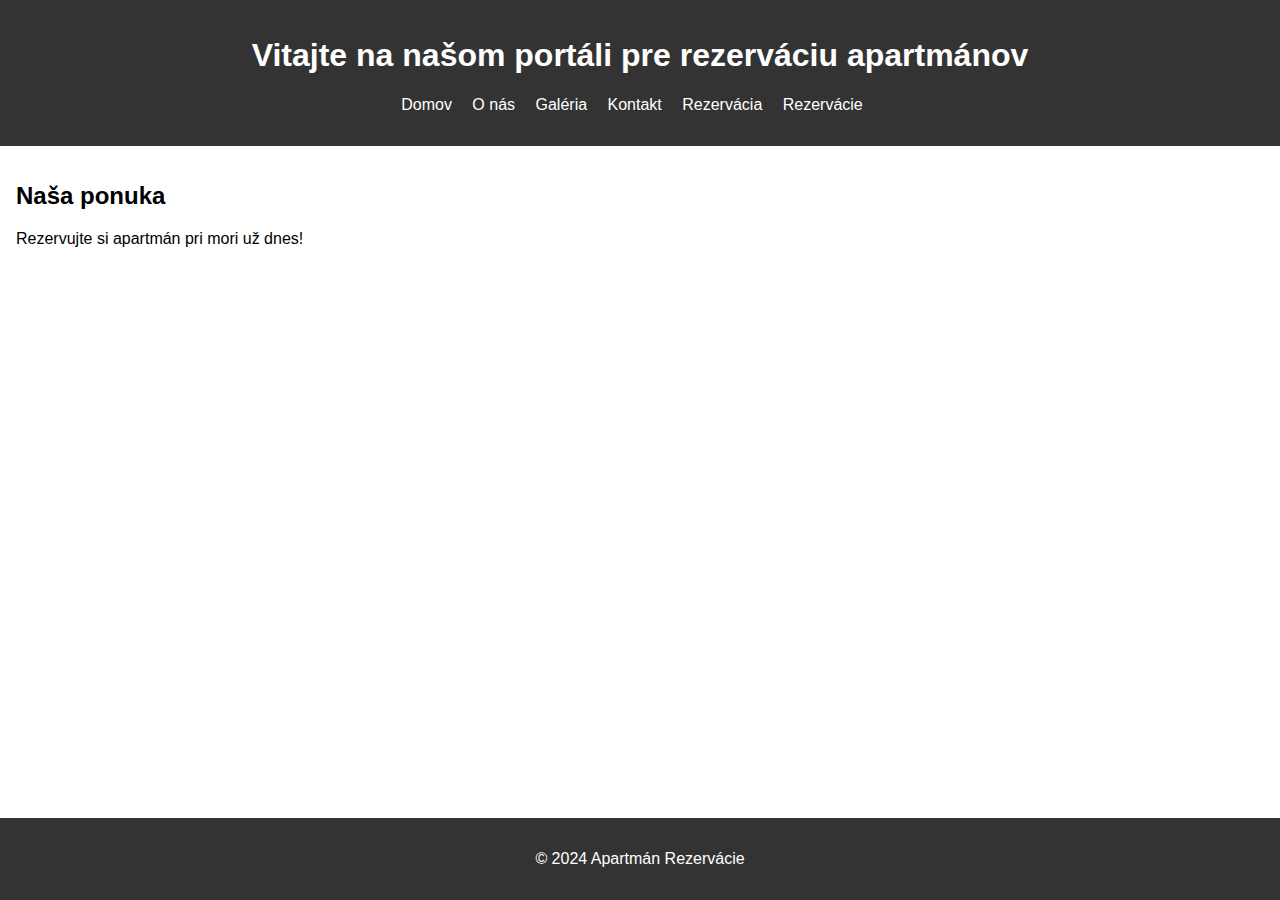
<file: index.html>
<!DOCTYPE html>
<html lang="sk">
<head>
    <meta charset="UTF-8">
    <meta name="viewport" content="width=device-width, initial-scale=1.0">
    <link rel="stylesheet" href="styles.css">
    <title>Rezervácia Apartmánov</title>
</head>
<body>
    <header>
        <h1>Vitajte na našom portáli pre rezerváciu apartmánov</h1>
        <nav>
            <ul>
                <li><a href="index.html">Domov</a></li>
                <li><a href="about.html">O nás</a></li>
                <li><a href="gallery.html">Galéria</a></li>
                <li><a href="contact.html">Kontakt</a></li>
                <li><a href="reservation.html">Rezervácia</a></li>
                <li><a href="reservations.html">Rezervácie</a></li>
            </ul>
        </nav>
    </header>
    <main>
        <h2>Naša ponuka</h2>
        <p>Rezervujte si apartmán pri mori už dnes!</p>
    </main>
    <footer>
        <p>&copy; 2024 Apartmán Rezervácie</p>
    </footer>
</body>
</html>
</file>
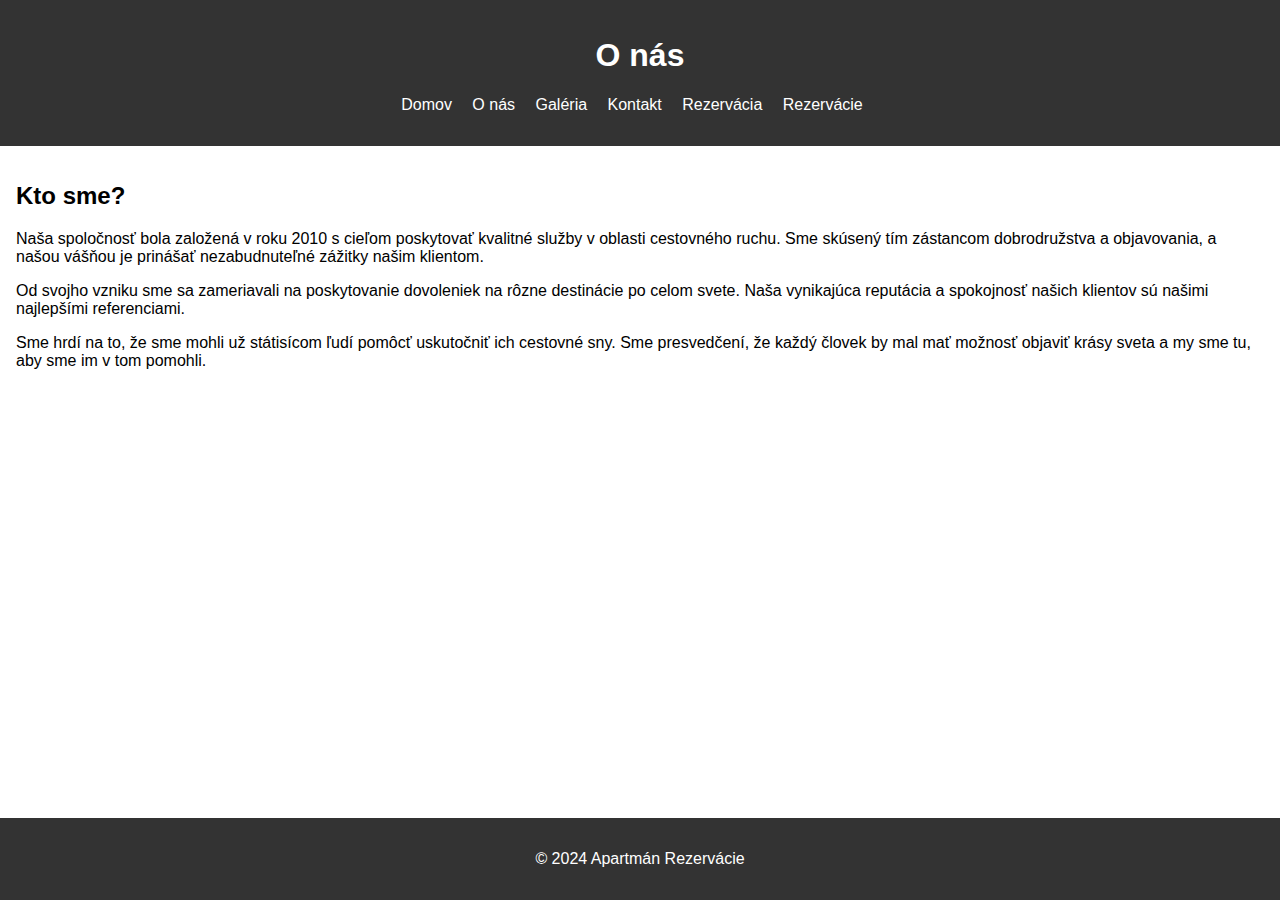
<file: about.html>
<!DOCTYPE html>
<html lang="sk">
<head>
    <meta charset="UTF-8">
    <meta name="viewport" content="width=device-width, initial-scale=1.0">
    <link rel="stylesheet" href="styles.css">
    <title>O nás</title>
</head>
<body>
    <header>
        <h1>O nás</h1>
        <nav>
            <ul>
                <li><a href="index.html">Domov</a></li>
                <li><a href="about.html">O nás</a></li>
                <li><a href="gallery.html">Galéria</a></li>
                <li><a href="contact.html">Kontakt</a></li>
                <li><a href="reservation.html">Rezervácia</a></li>
                <li><a href="reservations.html">Rezervácie</a></li>
            </ul>
        </nav>
    </header>
    <main>
        <h2>Kto sme?</h2>
        Naša spoločnosť bola založená v roku 2010 s cieľom poskytovať kvalitné služby v oblasti cestovného ruchu. Sme skúsený tím zástancom dobrodružstva a objavovania, a našou vášňou je prinášať nezabudnuteľné zážitky našim klientom.</p>
        <p>Od svojho vzniku sme sa zameriavali na poskytovanie dovoleniek na rôzne destinácie po celom svete. Naša vynikajúca reputácia a spokojnosť našich klientov sú našimi najlepšími referenciami.</p>
        <p>Sme hrdí na to, že sme mohli už státisícom ľudí pomôcť uskutočniť ich cestovné sny. Sme presvedčení, že každý človek by mal mať možnosť objaviť krásy sveta a my sme tu, aby sme im v tom pomohli.</p>
    </main>
    <footer>
        <p>&copy; 2024 Apartmán Rezervácie</p>
    </footer>
</body>
</html>
</file>
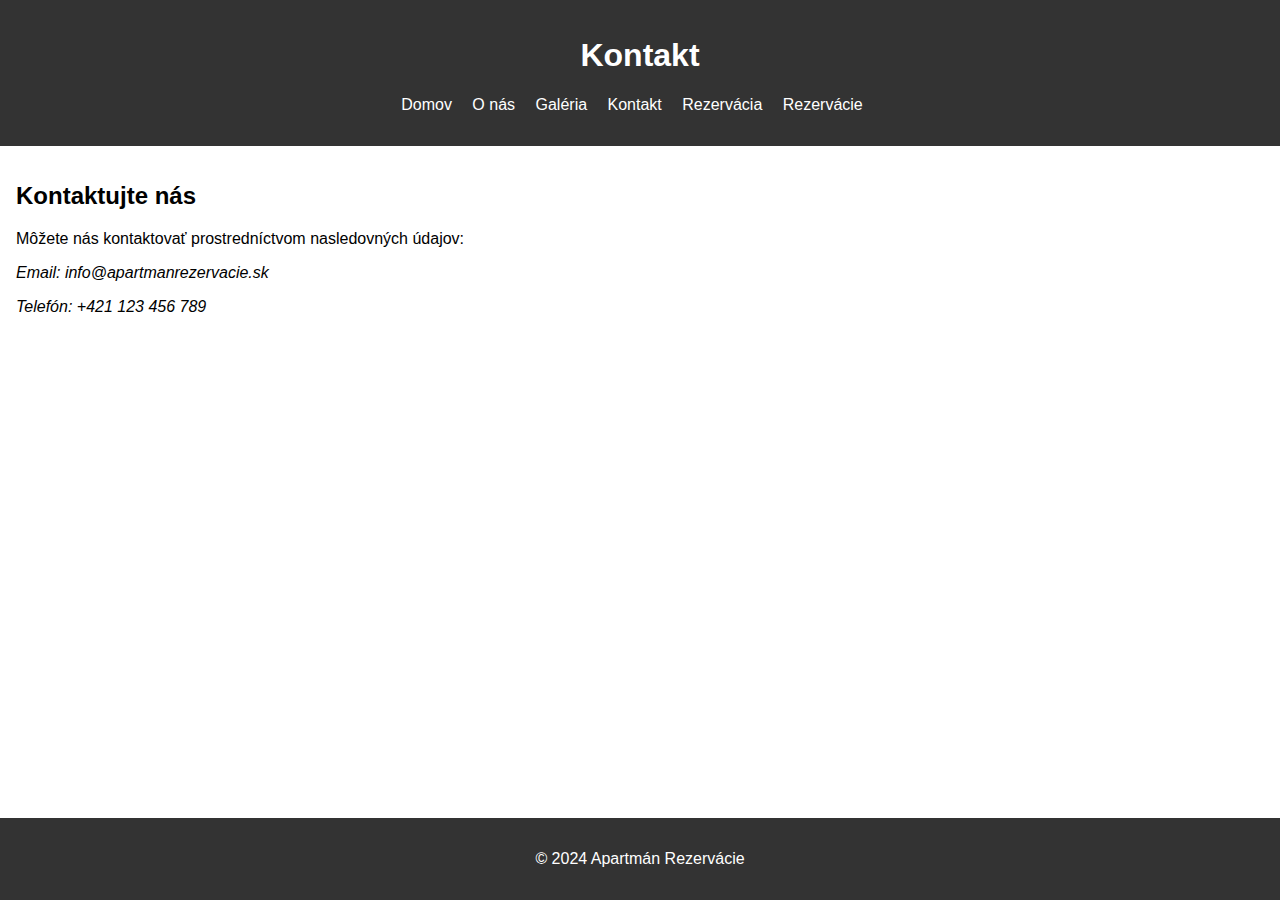
<file: contact.html>
<!DOCTYPE html>
<html lang="sk">
<head>
    <meta charset="UTF-8">
    <meta name="viewport" content="width=device-width, initial-scale=1.0">
    <link rel="stylesheet" href="styles.css">
    <title>Kontakt</title>
</head>
<body>
    <header>
        <h1>Kontakt</h1>
        <nav>
            <ul>
                <li><a href="index.html">Domov</a></li>
                <li><a href="about.html">O nás</a></li>
                <li><a href="gallery.html">Galéria</a></li>
                <li><a href="contact.html">Kontakt</a></li>
                <li><a href="reservation.html">Rezervácia</a></li>
                <li><a href="reservations.html">Rezervácie</a></li>
            </ul>
        </nav>
    </header>
    <main>
        <h2>Kontaktujte nás</h2>
        <p>Môžete nás kontaktovať prostredníctvom nasledovných údajov:</p>
        <address>
            <p>Email: info@apartmanrezervacie.sk</p>
            <p>Telefón: +421 123 456 789</p>
        </address>
    </main>
    <footer>
        <p>&copy; 2024 Apartmán Rezervácie</p>
    </footer>
</body>
</html>
</file>
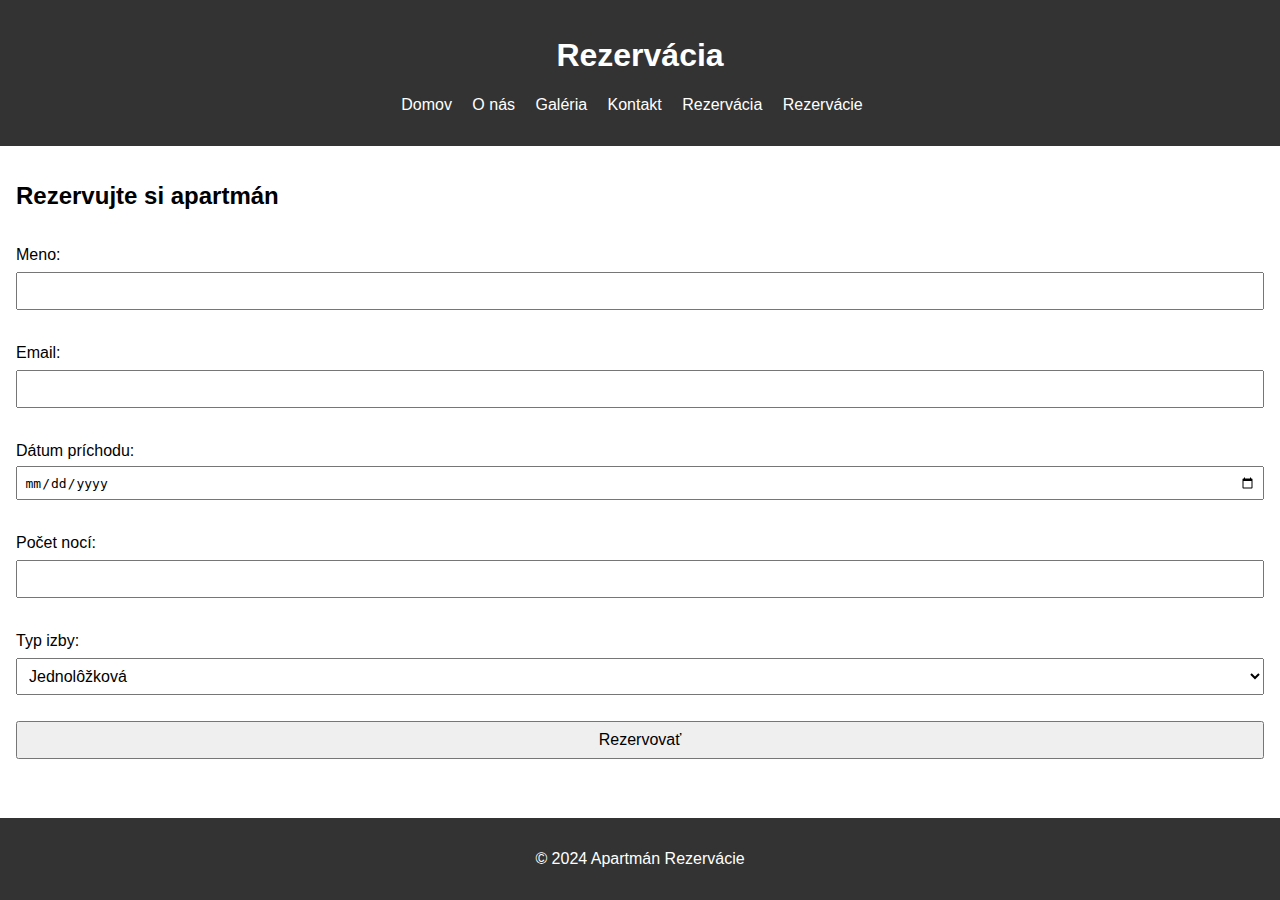
<file: reservation.html>
<!DOCTYPE html>
<html lang="sk">
<head>
    <meta charset="UTF-8">
    <meta name="viewport" content="width=device-width, initial-scale=1.0">
    <link rel="stylesheet" href="styles.css">
    <title>Rezervácia</title>
    <style>
        .error {
            color: red;
            display: none;
        }
        #message {
            display: none;
            margin-top: 20px;
        }
        #message.success {
            color: green;
        }
        #message.error {
            color: red;
        }
    </style>
</head>
<body>
    <header>
        <h1>Rezervácia</h1>
        <nav>
            <ul>
                <li><a href="index.html">Domov</a></li>
                <li><a href="about.html">O nás</a></li>
                <li><a href="gallery.html">Galéria</a></li>
                <li><a href="contact.html">Kontakt</a></li>
                <li><a href="reservation.html">Rezervácia</a></li>
                <li><a href="reservations.html">Rezervácie</a></li>
            </ul>
        </nav>
    </header>
    <main>
        <h2>Rezervujte si apartmán</h2>
        <form id="reservation-form">
            <label for="name">Meno:</label>
            <input type="text" id="name" name="name">
            <span id="nameError" class="error">Prosím, zadajte meno.</span><br>

            <label for="email">Email:</label>
            <input type="email" id="email" name="email">
            <span id="emailError" class="error">Prosím, zadajte platný email.</span><br>

            <label for="arrival">Dátum príchodu:</label>
            <input type="date" id="arrival" name="arrival">
            <span id="arrivalError" class="error">Prosím, zadajte dátum príchodu.</span><br>

            <label for="nights">Počet nocí:</label>
            <input type="number" id="nights" name="nights" min="1">
            <span id="nightsError" class="error">Prosím, zadajte počet nocí (minimálne 1).</span><br>

            <label for="room-type">Typ izby:</label>
            <select id="room-type" name="room-type">
                <option value="Single">Jednolôžková</option>
                <option value="Double">Dvojlôžková</option>
                <option value="Suite">Apartmán</option>
            </select>
            <span id="roomTypeError" class="error">Prosím, vyberte typ izby.</span><br>
            
            <button type="submit">Rezervovať</button>
        </form>
        <div id="message"></div>
    </main>
    <footer>
        <p>&copy; 2024 Apartmán Rezervácie</p>
    </footer>
    <script src="script.js"></script>
</body>
</html>
</file>
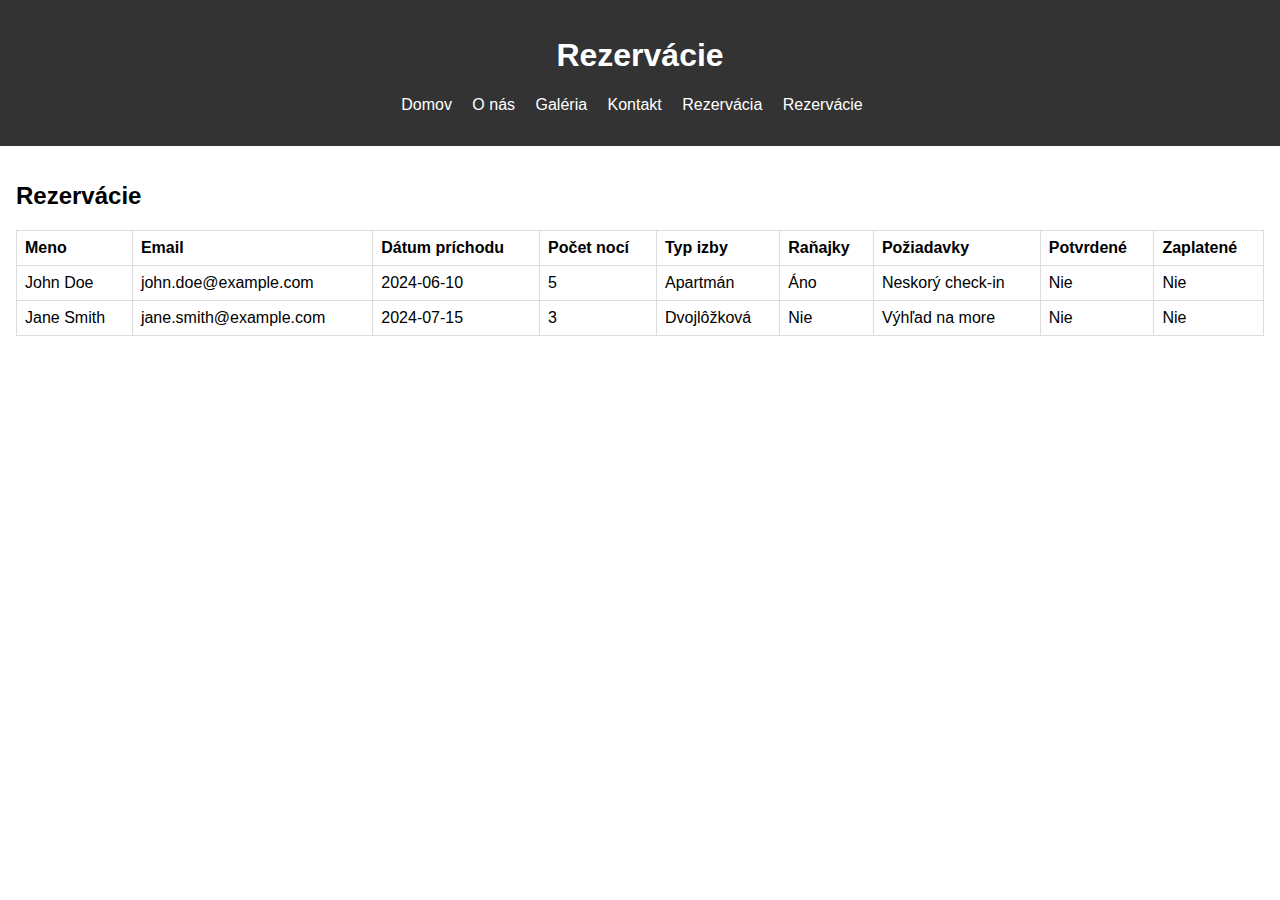
<file: reservations.html>
<!DOCTYPE html>
<html lang="sk">
<head>
    <meta charset="UTF-8">
    <meta name="viewport" content="width=device-width, initial-scale=1.0">
    <link rel="stylesheet" href="styles.css">
    <title>Rezervácie</title>
</head>
<body>
    <header>
        <h1>Rezervácie</h1>
        <nav>
            <ul>
                <li><a href="index.html">Domov</a></li>
                <li><a href="about.html">O nás</a></li>
                <li><a href="gallery.html">Galéria</a></li>
                <li><a href="contact.html">Kontakt</a></li>
                <li><a href="reservation.html">Rezervácia</a></li>
                <li><a href="reservations.html">Rezervácie</a></li>
            </ul>
        </nav>
    </header>
    <main>
    <h2>Rezervácie</h2>
    <table id="reservations-table">
        <thead>
            <tr>
                <th>Meno</th>
                <th>Email</th>
                <th>Dátum príchodu</th>
                <th>Počet nocí</th>
                <th>Typ izby</th>
                <th>Raňajky</th>
                <th>Požiadavky</th>
                <th>Potvrdené</th>
                <th>Zaplatené</th>
            </tr>
        </thead>
        <tbody id="reservations-body">
        </tbody>
    </table>

    <script>
        document.addEventListener('DOMContentLoaded', function() {
            var xhttp = new XMLHttpRequest();
            xhttp.onreadystatechange = function() {
                if (this.readyState == 4 && this.status == 200) {
                    displayReservations(JSON.parse(this.responseText));
                }
            };
            xhttp.open("GET", "reservation.json", true);
            xhttp.send();
        });

        function displayReservations(data) {
            var reservationsBody = document.getElementById('reservations-body');
            data.reservations.forEach(function(reservation) {
                var row = '<tr>' +
                    '<td>' + reservation.name + '</td>' +
                    '<td>' + reservation.email + '</td>' +
                    '<td>' + reservation.arrival + '</td>' +
                    '<td>' + reservation.nights + '</td>' +
                    '<td>' + reservation.roomType + '</td>' +
                    '<td>' + (reservation.breakfast ? 'Áno' : 'Nie') + '</td>' +
                    '<td>' + reservation.requests + '</td>' +
                    '<td>' + (reservation.confirmed ? 'Áno' : 'Nie') + '</td>' +
                    '<td>' + (reservation.paid ? 'Áno' : 'Nie') + '</td>' +
                    '</tr>';
                reservationsBody.innerHTML += row;
            });
        }
    </script>
</body>
</html>
</file>
<file: styles.css>
body {
    font-family: Arial, sans-serif;
    margin: 0;
    padding: 0;
}

header {
    background-color: #333;
    color: #fff;
    padding: 1em 0;
    text-align: center;
}

nav ul {
    list-style: none;
    padding: 0;
}

nav ul li {
    display: inline;
    margin-right: 1em;
}

nav ul li a {
    color: #fff;
    text-decoration: none;
}

main {
    padding: 1em;
}

footer {
    background-color: #333;
    color: #fff;
    text-align: center;
    padding: 1em 0;
    position: fixed;
    width: 100%;
    bottom: 0;
}

table {
    width: 100%;
    border-collapse: collapse;
    margin: 1em 0;
}

table, th, td {
    border: 1px solid #ddd;
}

th, td {
    padding: 0.5em;
    text-align: left;
}

.gallery img {
    width: 200px;
    margin: 1em;
}

#reservation-form {
    display: flex;
    flex-direction: column;
}

#reservation-form label {
    margin-top: 1em;
}

#reservation-form input, 
#reservation-form select, 
#reservation-form textarea, 
#reservation-form button {
    margin-top: 0.5em;
    padding: 0.5em;
    font-size: 1em;
}
</file>
